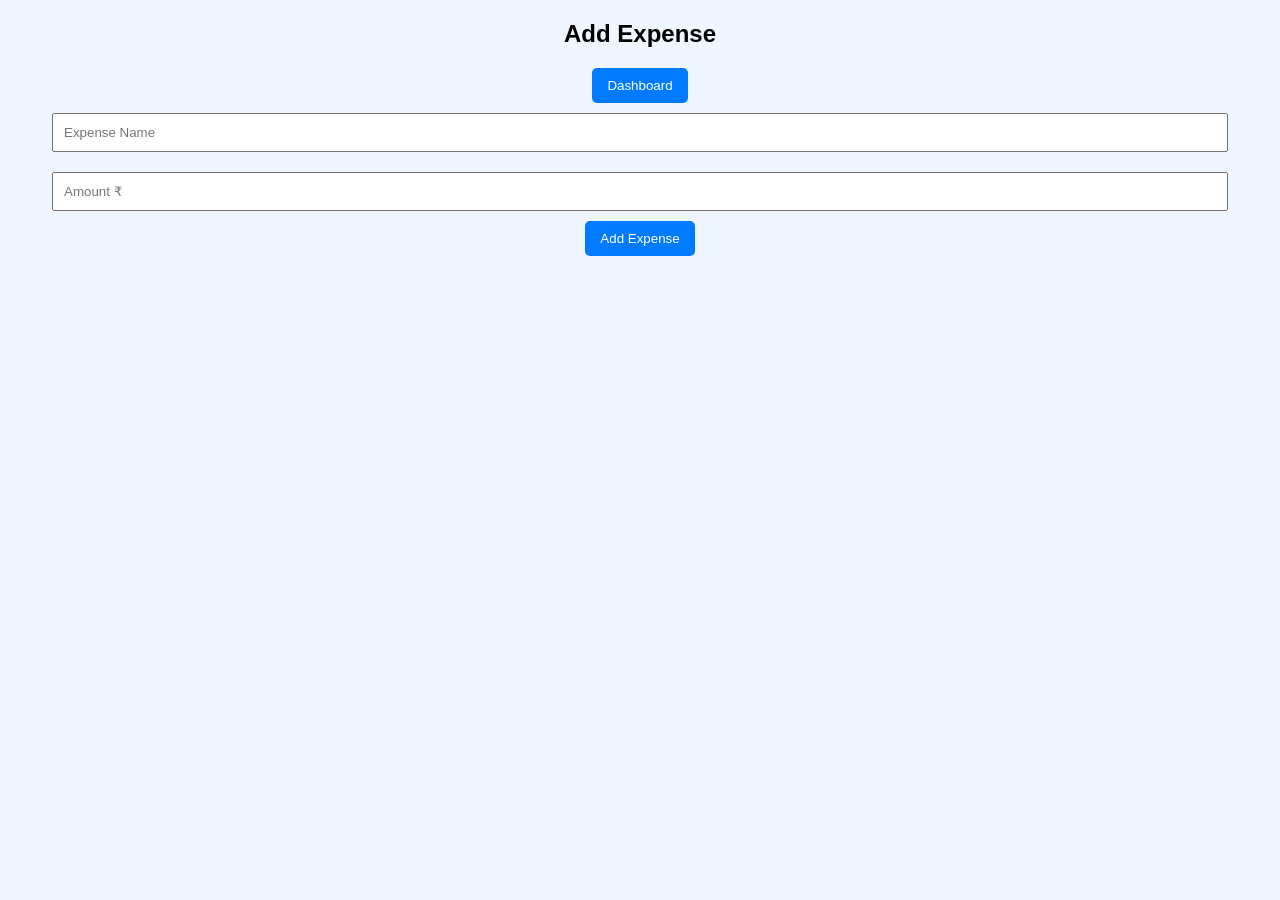
<file: addexpense.html>
<!DOCTYPE html>
<html>
<head>
<title>Add Expense</title>
<link rel="stylesheet" href="style.css">
</head>

<body>

<div class="navbar">

<h2>Add Expense</h2>

<button onclick="goDashboard()">Dashboard</button>

</div>

<div class="container">

<input type="text" id="title" placeholder="Expense Name">

<input type="number" id="amount" placeholder="Amount ₹">

<button onclick="addExpense()">Add Expense</button>

</div>

<script src="script.js"></script>

</body>
</html>
</file>
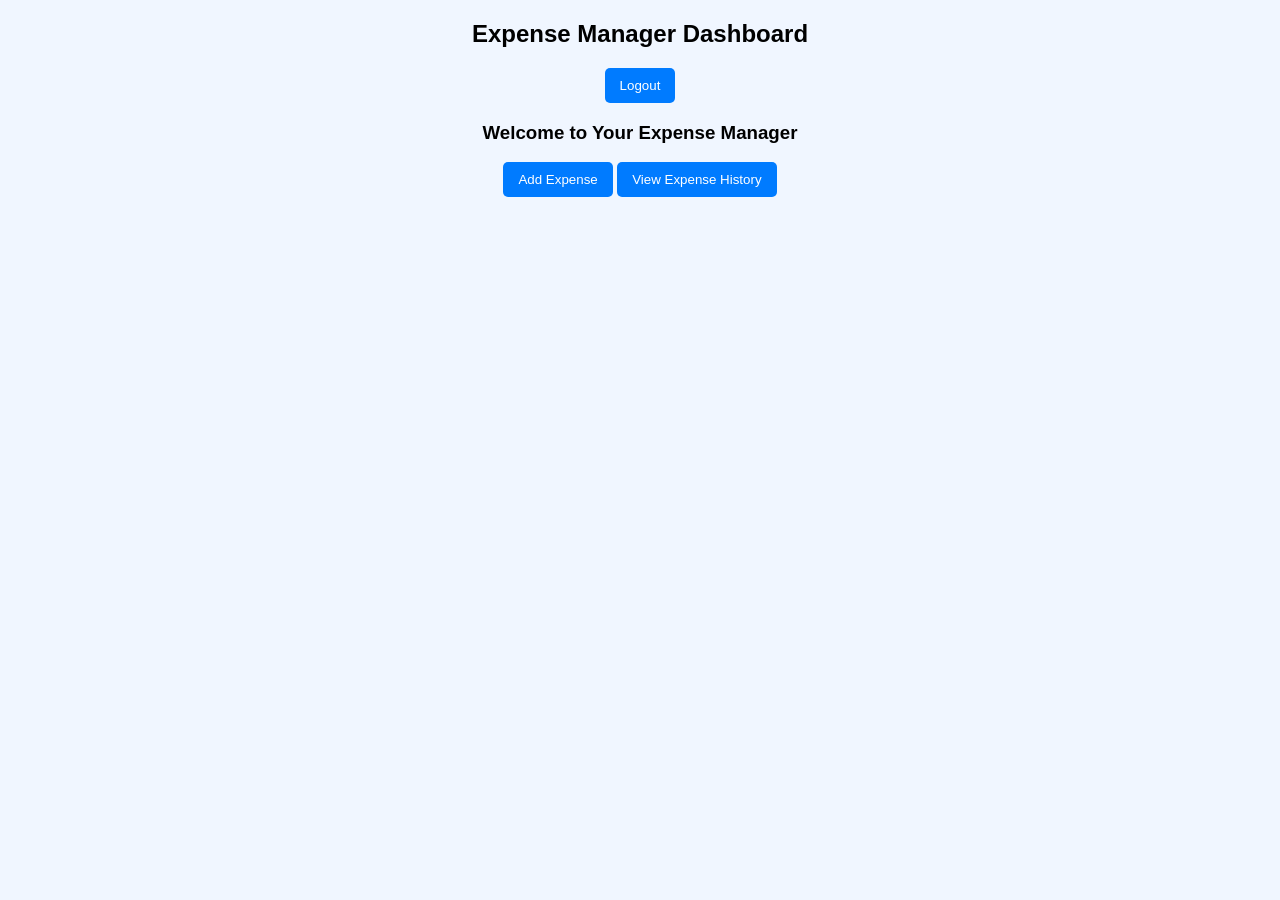
<file: dashboard.html>
<!DOCTYPE html>
<html>
<head>
<title>Dashboard</title>
<link rel="stylesheet" href="style.css">
</head>

<body>

<div class="navbar">
<h2>Expense Manager Dashboard</h2>
<button onclick="logout()">Logout</button>
</div>

<div class="container">

<h3>Welcome to Your Expense Manager</h3>

<button onclick="goAddExpense()">Add Expense</button>

<button onclick="goHistory()">View Expense History</button>

</div>

<script src="script.js"></script>

</body>
</html>
</file>
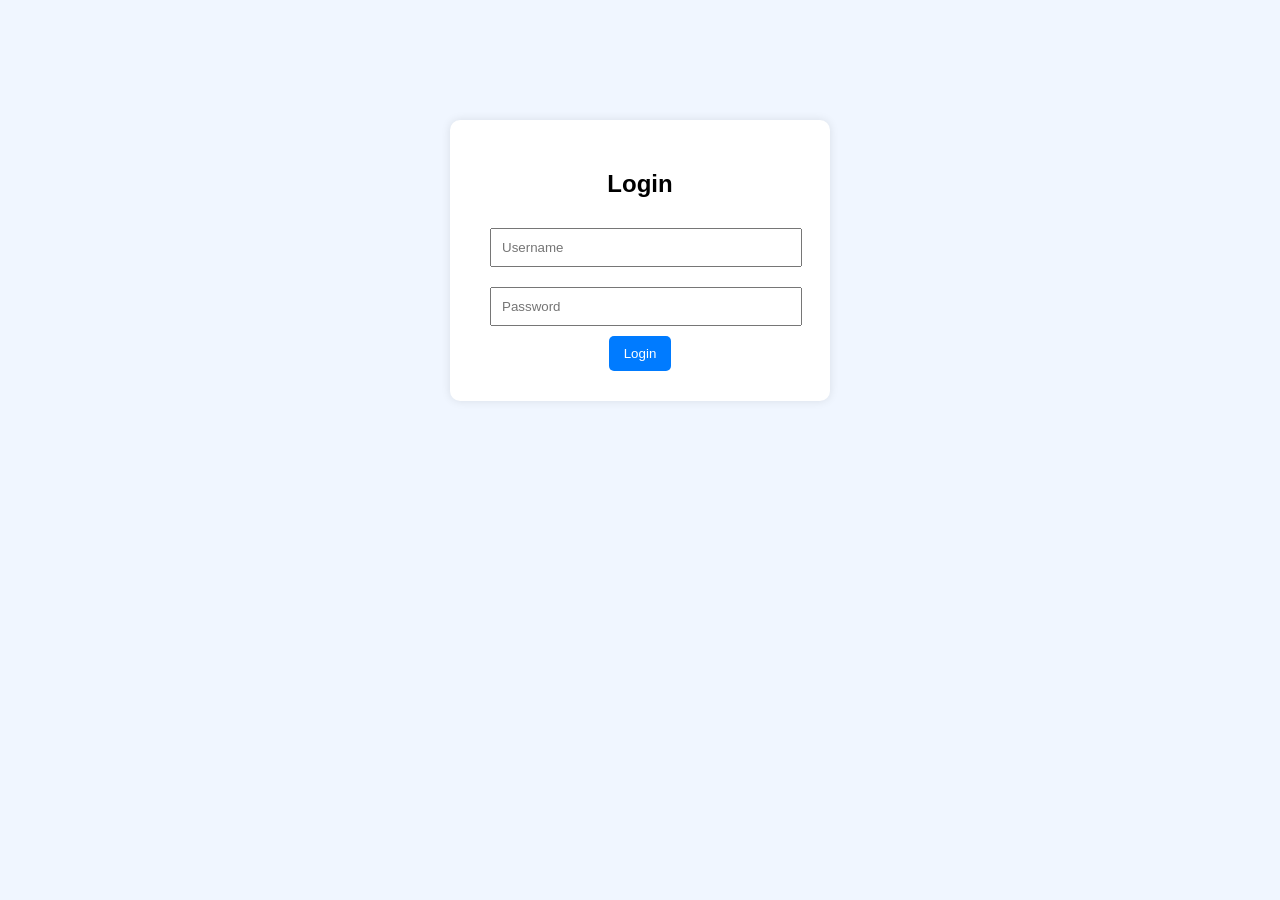
<file: login.html>
<!DOCTYPE html>
<html>
<head>
<title>Login</title>
<link rel="stylesheet" href="style.css">
</head>

<body>

<div class="login-container">

<h2>Login</h2>

<input type="text" id="username" placeholder="Username">

<input type="password" id="password" placeholder="Password">

<button onclick="login()">Login</button>

</div>

<script src="script.js"></script>

</body>
</html>
</file>
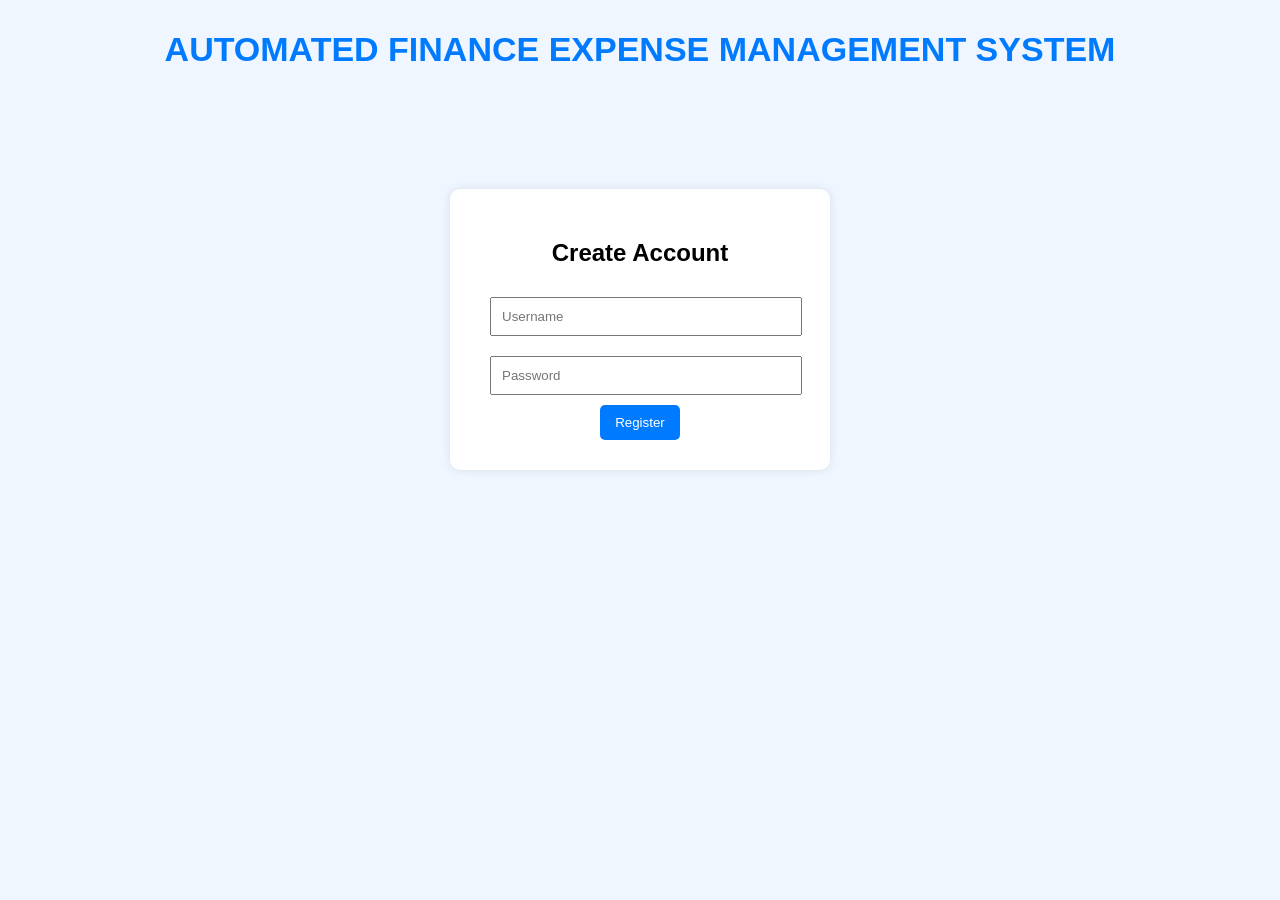
<file: register.html>
<!DOCTYPE html>
<html>
<head>

<title>Register</title>

<link rel="stylesheet" href="style.css">

</head>

<body>

<h1 class="main-title">AUTOMATED FINANCE EXPENSE MANAGEMENT SYSTEM</h1>

<div class="login-container">

<h2>Create Account</h2>

<input type="text" id="regUser" placeholder="Username">

<input type="password" id="regPass" placeholder="Password">

<button onclick="register()">Register</button>

</div>

<script src="script.js"></script>

</body>
</html>
</file>
<file: style.css>
body{
font-family: Arial;
background:#f0f6ff;
margin:0;
text-align:center;
}

.main-title{
color:#007BFF;
margin-top:30px;
font-size:34px;
font-weight:bold;
text-align:center;
width:100%;
}

.login-container{
width:320px;
margin:120px auto;
text-align:center;
background:white;
padding:30px;
border-radius:10px;
box-shadow:0 0 10px rgba(0,0,0,0.1);
}

input{
width:90%;
padding:10px;
margin:10px;
}

button{
background:#007BFF;
color:white;
border:none;
padding:10px 15px;
cursor:pointer;
border-radius:5px;
}

button:hover{
background:#0056b3;
}
</file>
